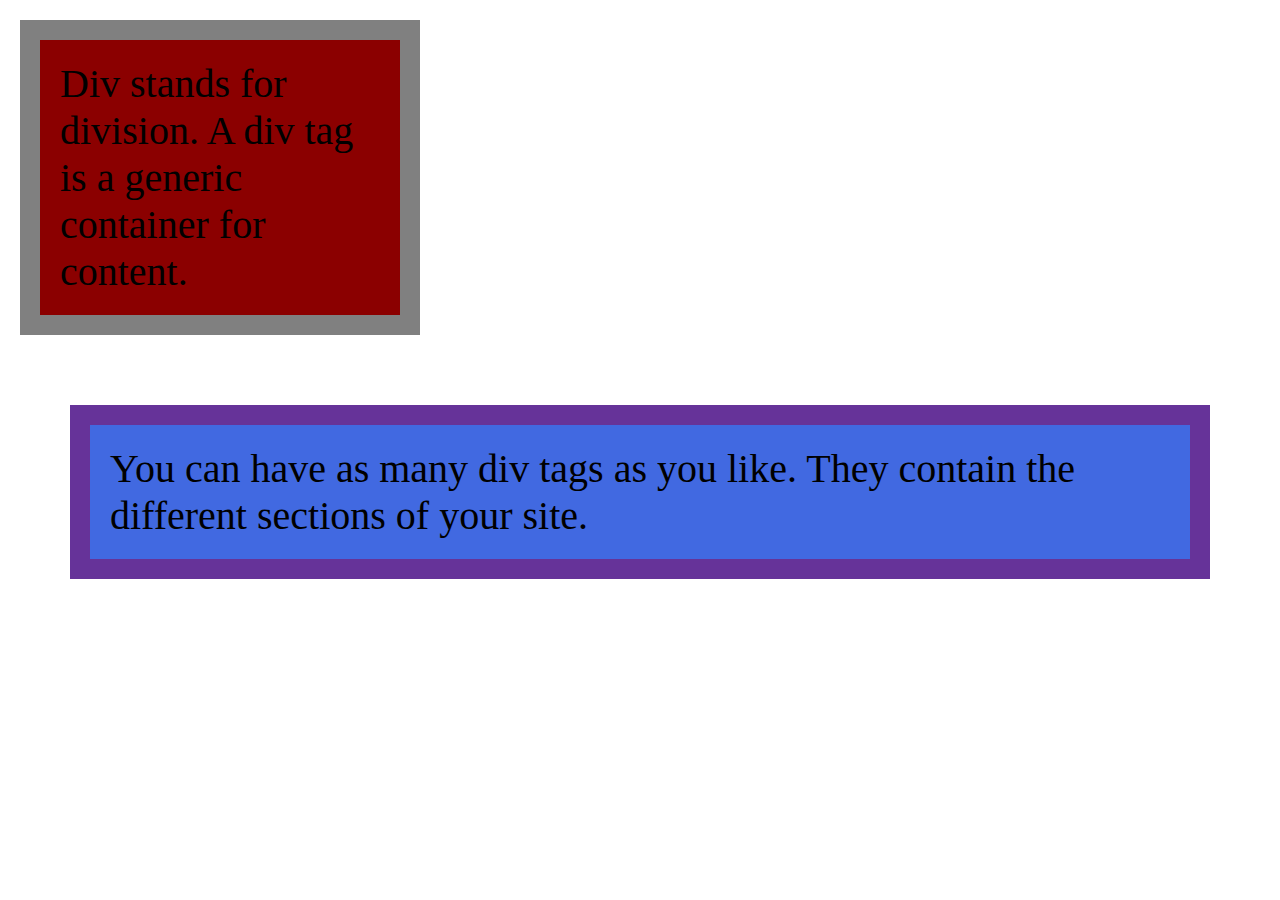
<file: index.html>
<!DOCTYPE html>
<html lang="en">
<head>
    <meta charset="UTF-8">
    <title>Title</title>
    <link href="style.css" rel="stylesheet" type="text/css" />
</head>
<body>
<div class="box-one">
    Div stands for division. A div tag is a generic container for content.
</div>
<div class="box-two">
    You can have as many div tags as you like. They contain the different sections of your site.
</div>
</body>
</html>
</file>
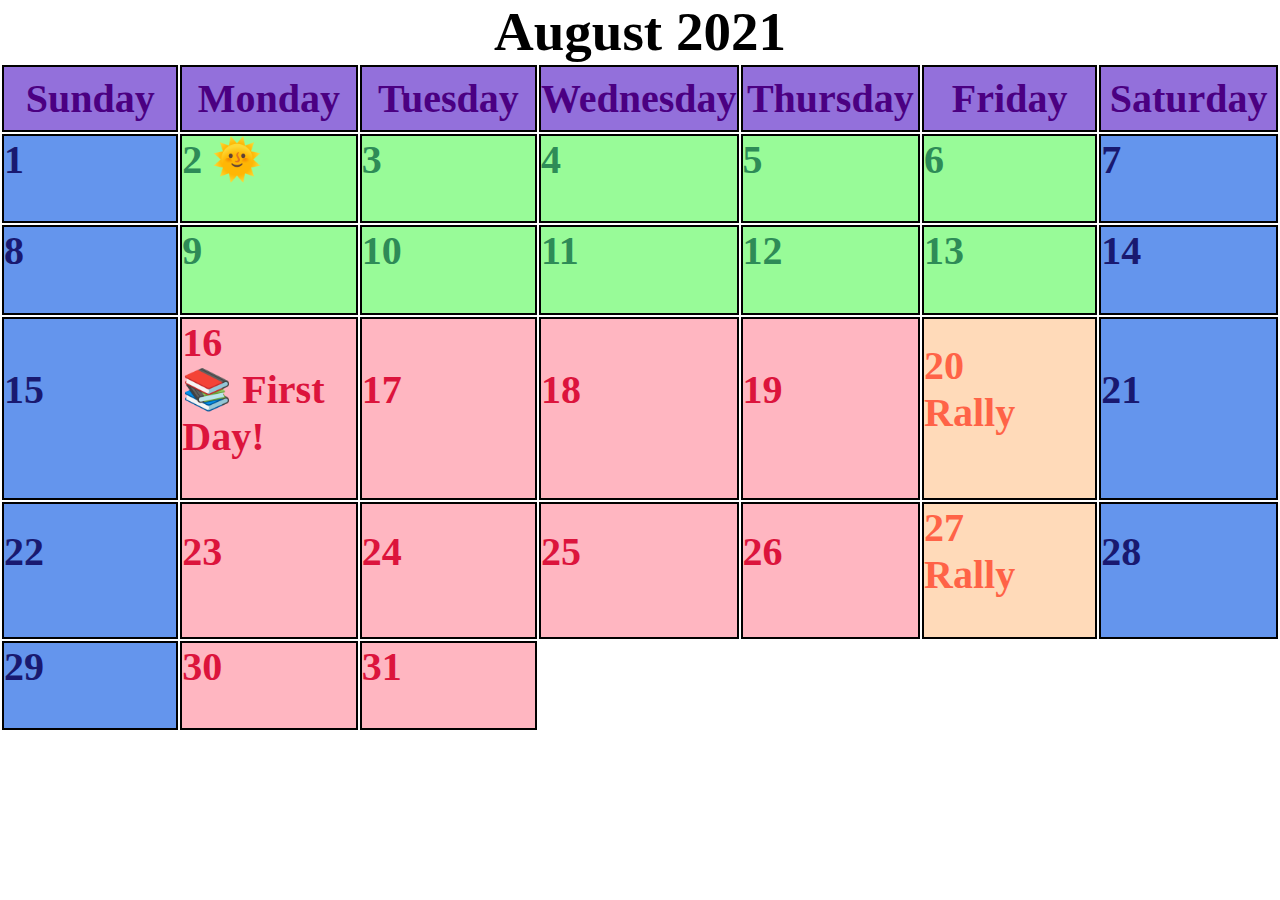
<file: calendar.html>
<!DOCTYPE html>
<html lang="en">
<head>
    <meta charset="UTF-8">
    <title>Calendar Practice</title>
  <link href="style.css" rel="stylesheet" type="text/css" />
</head>
<body>
  <div>
  <h1>August 2021</h1>
    <table>
      <tr>
        <th>Sunday</th>
        <th>Monday</th>
        <th>Tuesday</th>
        <th>Wednesday</th>
        <th>Thursday</th>
        <th>Friday</th>
        <th>Saturday</th>
      </tr>
      <tr>
        <td class="weekend"> 1 </td>
        <td class="summer"> 2 &#127774;</td>
        <td class="summer"> 3 </td>
        <td class="summer"> 4 </td>
        <td class="summer"> 5 </td>
        <td class="summer"> 6 </td>
        <td class="weekend"> 7 </td>
      </tr>
      <tr>
        <td class="weekend"> 8</td>
        <td class="summer"> 9 </td>
        <td class="summer"> 10 </td>
        <td class="summer"> 11 </td>
        <td class="summer"> 12 </td>
        <td class="summer"> 13 </td>
        <td class="weekend"> 14 </td>
      </tr>
      <tr>
        <td class="weekend"> 15 </td>
        <td class="school"> 16 <br> &#128218; First Day! </td>
        <td class="school"> 17 </td>
        <td class="school"> 18 </td>
        <td class="school"> 19 </td>
        <td class="rally"> 20 <br> Rally </td>
        <td class="weekend"> 21 </td>
      </tr>
      <tr>
        <td class="weekend"> 22 </td>
        <td class="school"> 23 </td>
        <td class="school"> 24 </td>
        <td class="school"> 25 </td>
        <td class="school"> 26 </td>
        <td class="rally"> 27 <br> Rally </td>
        <td class="weekend"> 28 </td>
      </tr>
      <tr>
        <td class="weekend"> 29 </td>
        <td class="school"> 30 </td>
        <td class="school"> 31 </td>
      </tr>
    </table>
  </div>
</body>
</html>
</file>
<file: style.css>
* {
    padding: 0;
    margin: 0;
    font-size: 40px;
}
.box-one {
    background-color: darkred;
    padding: 20px;
    border: 20px solid gray;
    margin: 20px;
    width: 25%;
    height: 25%;
}
.box-two {
    background-color: royalblue;
    padding: 20px;
    border: 20px solid rebeccapurple;
    margin: 70px;
}
table {
    width: 100%;
}
h1 {
    text-align: center;
    font-size: 55px;
}
td,th {
    border: 2px solid black;
    width: 14.27%;
}
th {
    padding: 8px 0;
    background-color: mediumpurple;
    color: indigo;
}
td {
    font-weight: bold;

    padding-bottom: 3%;
}
.weekend {
    background-color: cornflowerblue;
    color: midnightblue;
}
.school {
    background-color: lightpink;
    color: crimson;
}
.summer {
    background-color: palegreen;
    color: seagreen;
}
.rally {
    background-color: peachpuff;
    color: tomato;
}
</file>
